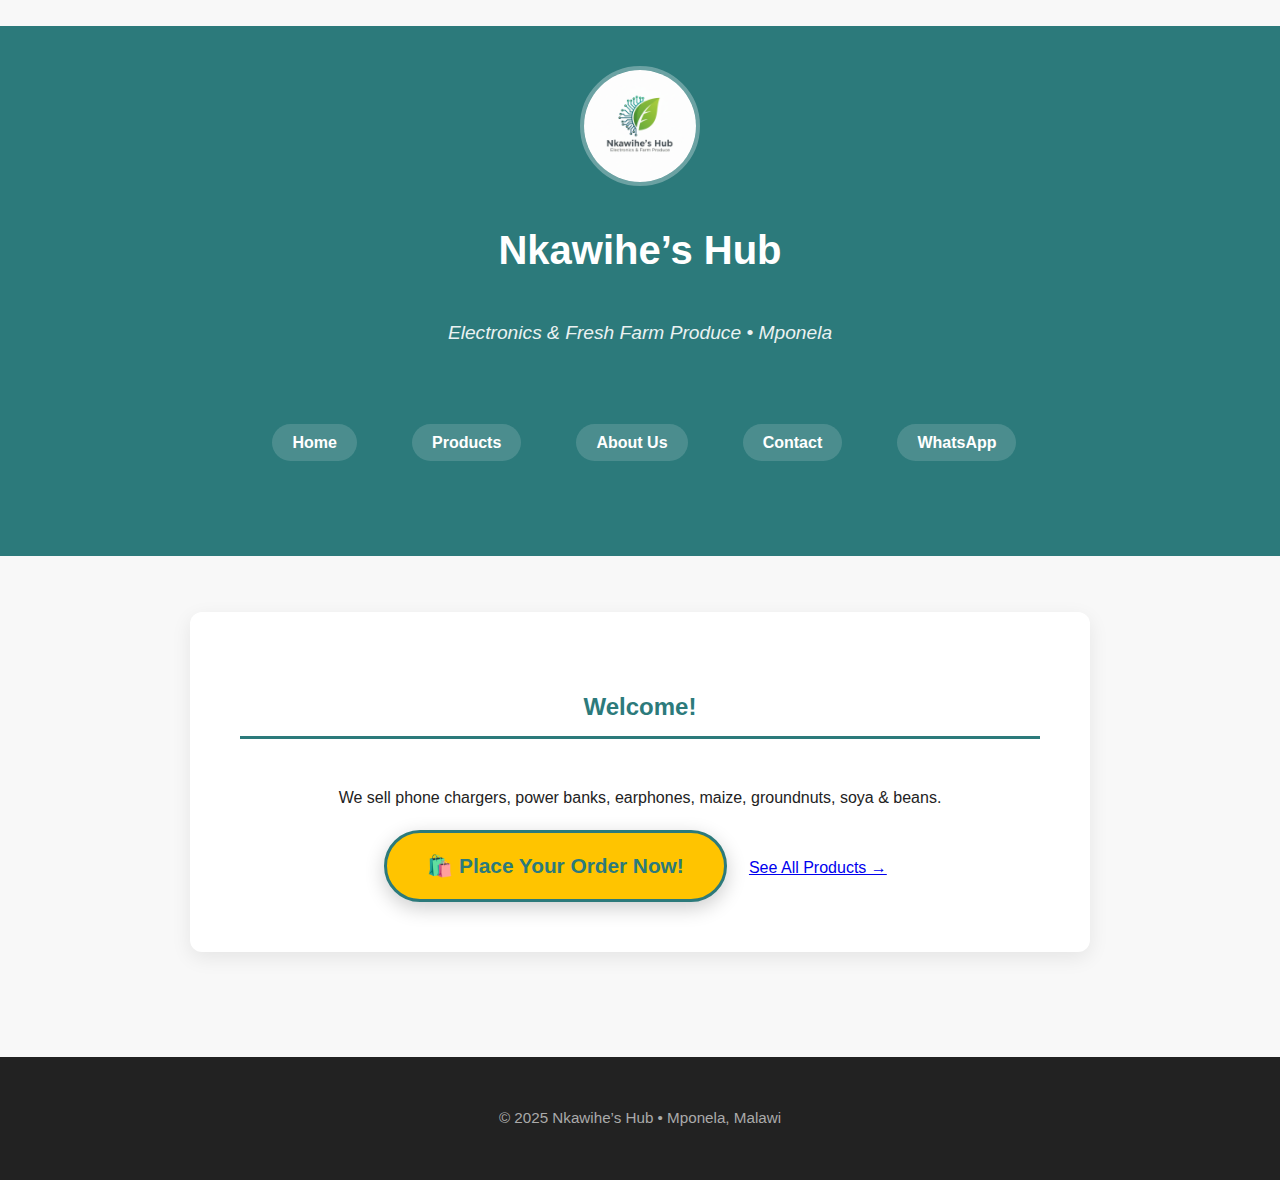
<file: index.html>
<!DOCTYPE html>
<html lang="en">
<head>
  <meta charset="UTF-8">
  <meta name="viewport" content="width=device-width, initial-scale=1.0">
  <title>Nkawihe’s Hub | Mponela</title>
  <link rel="icon" type="image/png" href="favicon.png">
  <link rel="stylesheet" href="style.css">
</head>
<body>
  <header>
    <img src="logo.png" alt="Logo" class="header-logo">
    <h1>Nkawihe’s Hub</h1>
    <p>Electronics & Fresh Farm Produce • Mponela</p>
    <nav>
      <ul>
        <li><a href="index.html">Home</a></li>
        <li><a href="products.html">Products</a></li>
        <li><a href="about.html">About Us</a></li>
        <li><a href="contact.html">Contact</a></li>
        <li><a href="https://wa.me/+265997000400" target="_blank">WhatsApp</a></li>
      </ul>
    </nav>
  </header>

  <section style="text-align:center; padding:50px;">
    <h2>Welcome!</h2>
    <p>We sell phone chargers, power banks, earphones, maize, groundnuts, soya & beans.</p>
    
    <a href="order-form.html" class="cta-button" style="margin-top: 20px;">🛍️ Place Your Order Now!</a>
    
        <a href="products.html" class="btn" style="margin-top: 20px;">See All Products →</a>
  </section>

  <footer>
    <p>© 2025 Nkawihe’s Hub • Mponela, Malawi</p>
  </footer>
</body>
</html>
</file>
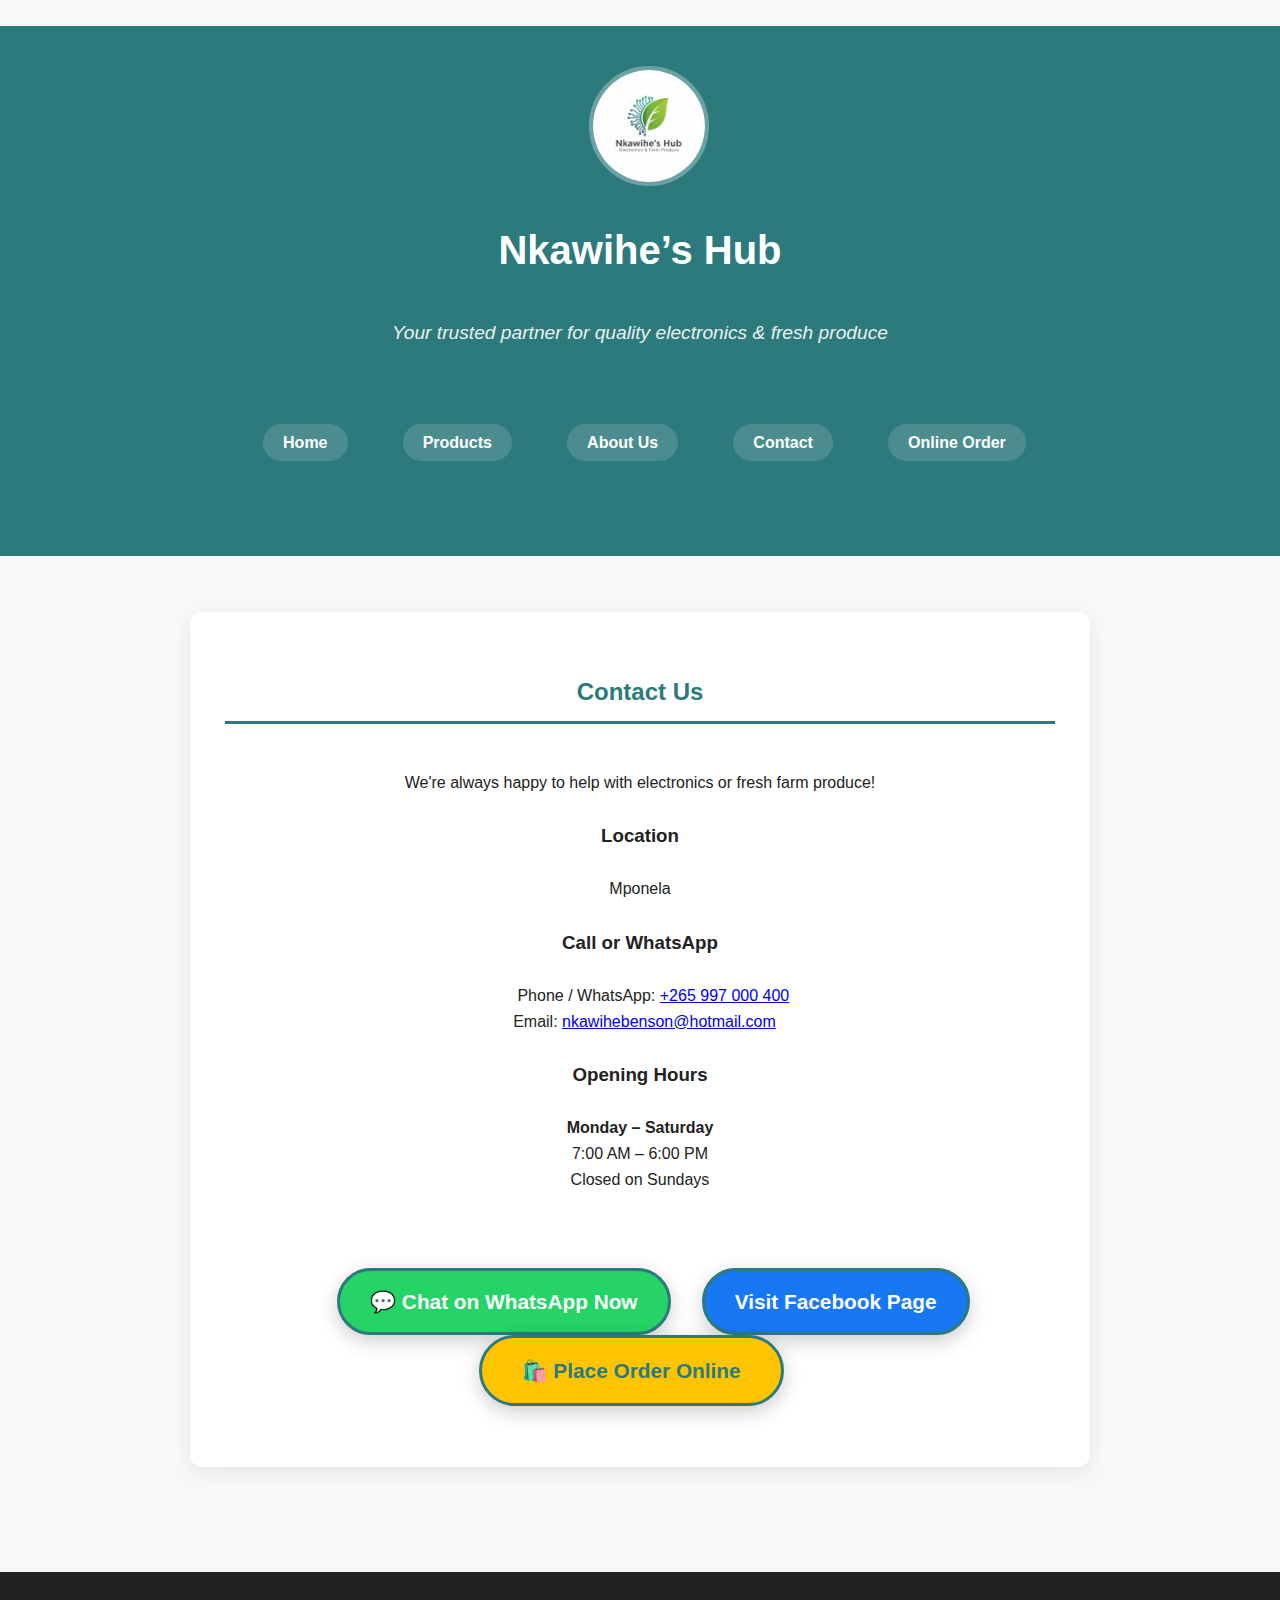
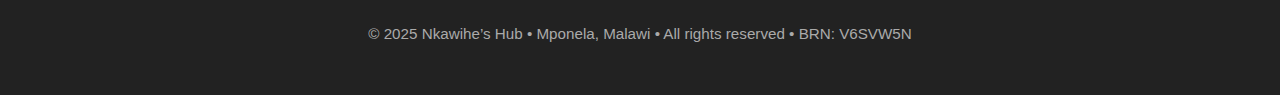
<file: contact.html>
<!DOCTYPE html>
<html lang="en">
<head>
  <meta charset="UTF-8" />
  <meta name="viewport" content="width=device-width, initial-scale=1.0" />
  <meta name="description" content="Contact Nkawihe’s Hub – Mponela | Call/WhatsApp +265 997 000 400" />
  <title>Contact | Nkawihe’s Hub</title>
  <link rel="icon" type="image/png" href="favicon.png">
    <link rel="stylesheet" href="style.css" />
  </head>
<body>

  <header>
        <img src="logo.png" alt="Nkawihe's Hub Logo" class="header-logo">
    <h1>Nkawihe’s Hub</h1>
    <p>Your trusted partner for quality electronics & fresh produce</p>
    <nav>
      <ul>
        <li><a href="index.html">Home</a></li>
        <li><a href="products.html">Products</a></li>
        <li><a href="about.html">About Us</a></li>
        <li><a href="contact.html">Contact</a></li>
        <li><a href="order-form.html">Online Order</a></li>
      </ul>
    </nav>
  </header>

    <section style="text-align:center;">
    <h2>Contact Us</h2>
    <p>We're always happy to help with electronics or fresh farm produce!</p>

    <h3>Location</h3>
    <p>Mponela</p>

    <h3>Call or WhatsApp</h3>
    <p>
      Phone / WhatsApp: <a href="tel:+265997000400">+265 997 000 400</a><br>
      Email: <a href="mailto:nkawihebenson@hotmail.com">nkawihebenson@hotmail.com</a>
    </p>

    <h3>Opening Hours</h3>
    <p><strong>Monday – Saturday</strong><br>7:00 AM – 6:00 PM<br>Closed on Sundays</p>

    <div style="margin-top:50px;">
            <a href="https://wa.me/265997000400" target="_blank" class="cta-button whatsapp">💬 Chat on WhatsApp Now</a>
      <a href="https://facebook.com/nkawiheshub" target="_blank" class="cta-button facebook">Visit Facebook Page</a>
      <a href="order-form.html" class="cta-button">🛍️ Place Order Online</a>
    </div>
  </section>

  <footer>
    <p>© 2025 Nkawihe’s Hub • Mponela, Malawi • All rights reserved • BRN: V6SVW5N</p>
  </footer>

</body>
</html>
</file>
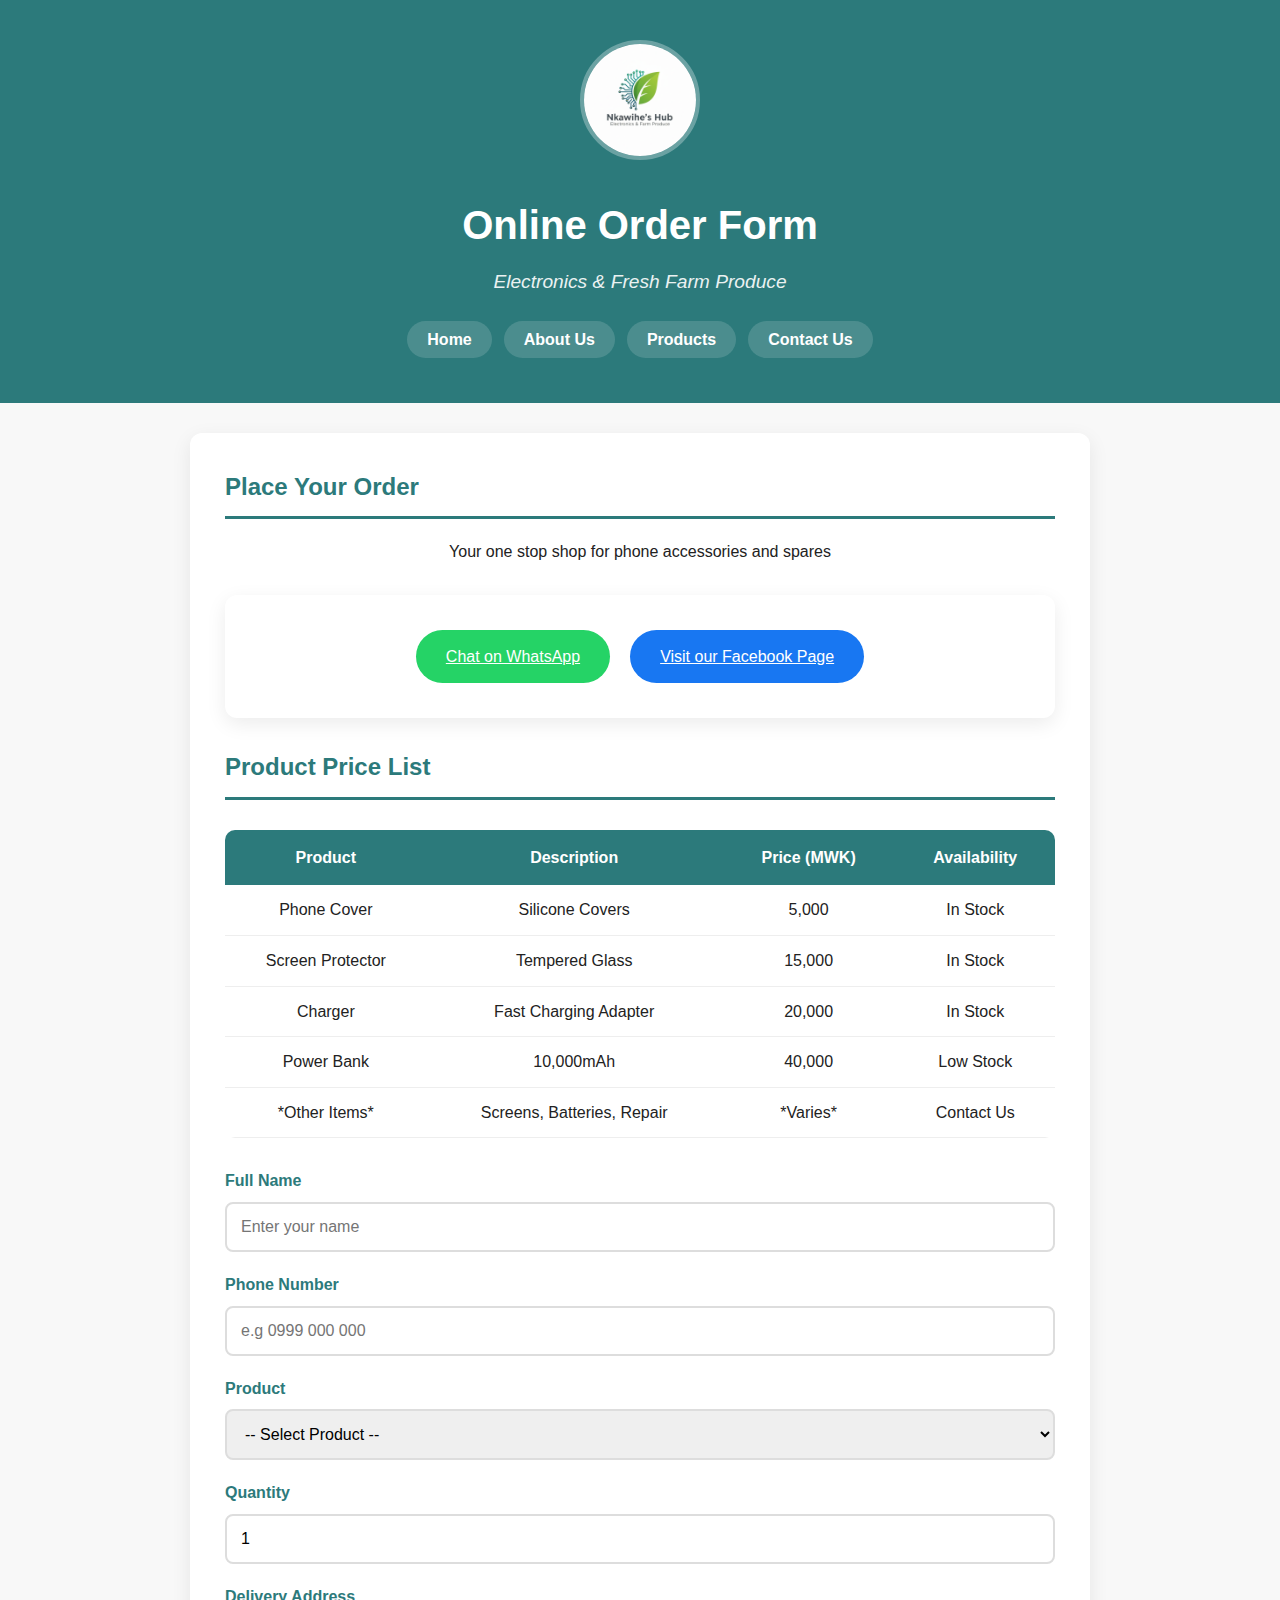
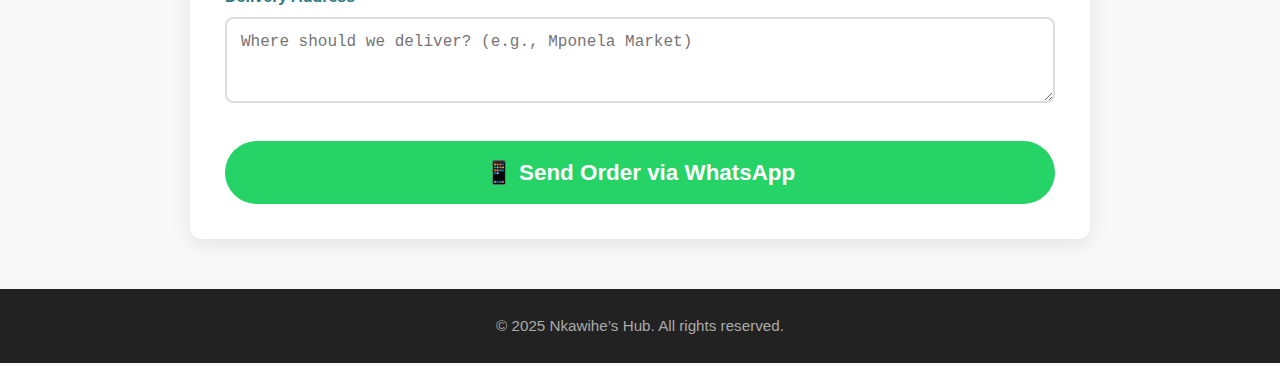
<file: order-form.html>
<!DOCTYPE html>
<html lang="en">
<head>
  <meta charset="UTF-8" />
  <meta name="viewport" content="width=device-width, initial-scale=1.0" />
  <title>Nkawihe's Hub - Online Order</title>
  
  <link rel="stylesheet" href="style.css" /> 
  <link rel="icon" type="image/png" href="favicon.png"> 
</head>
<body>
  
  <header>
    <img src="logo.png" alt="Nkawihe's Hub Logo" class="header-logo"> 
    
    <h1>Online Order Form</h1>
    <p>Electronics & Fresh Farm Produce</p>
    
    <nav>
      <ul>
        <li><a href="index.html">Home</a></li>
        <li><a href="about.html">About Us</a></li>
        <li><a href="products.html">Products</a></li>
        <li><a href="contact.html">Contact Us</a></li>
      </ul>
    </nav>
  </header>

  <div class="container">
    <h2>Place Your Order</h2>
    <p style="text-align:center;">Your one stop shop for phone accessories and spares</p>
    
    <section class="social-links" style="margin-bottom: 30px;">
      <a class="whatsapp" href="https://wa.me/265997000400" target="_blank">Chat on WhatsApp</a>
      <a class="facebook" href="https://facebook.com/nkawiheshub" target="_blank">Visit our Facebook Page</a>
    </section>
    
    <h2>Product Price List</h2>
    <table>
      <tr>
        <th>Product</th>
        <th>Description</th>
        <th>Price (MWK)</th>
        <th>Availability</th>
      </tr>
      <tr>
        <td>Phone Cover</td>
        <td>Silicone Covers</td>
        <td>5,000</td>
        <td>In Stock</td>
      </tr>
      <tr>
        <td>Screen Protector</td>
        <td>Tempered Glass</td>
        <td>15,000</td>
        <td>In Stock</td>
      </tr>
      <tr>
        <td>Charger</td>
        <td>Fast Charging Adapter</td>
        <td>20,000</td>
        <td>In Stock</td>
      </tr>
      <tr>
        <td>Power Bank</td>
        <td>10,000mAh</td>
        <td>40,000</td>
        <td>Low Stock</td>
      </tr>
      <tr>
        <td>*Other Items*</td>
        <td>Screens, Batteries, Repair</td>
        <td>*Varies*</td>
        <td>Contact Us</td>
      </tr>
    </table>
    
    <form id="orderForm" onsubmit="sendToWhatsApp(event)">
      <div class="form-group">
        <label>Full Name</label>
        <input type="text" id="fullname" placeholder="Enter your name" required />
      </div>
      
      <div class="form-group">
        <label>Phone Number</label>
        <input type="tel" id="phone" placeholder="e.g 0999 000 000" required />
      </div>
      
      <div class="form-group">
        <label>Product</label>
        <select id="product" required>
          <option value="">-- Select Product --</option>
          <option value="Phone Cover - MK 5,000">Phone Cover - MK 5,000</option>
          <option value="Screen Protector - MK 15,000">Screen Protector - MK 15,000</option>
          <option value="Charger - MK 20,000">Charger - MK 20,000</option>
          <option value="Power Bank - MK 40,000">Power Bank - MK 40,000</option>
          <option value="Other/Custom Inquiry">Other/Custom Inquiry - Contact for Price</option>
        </select>
      </div>
      
      <div class="form-group">
        <label>Quantity</label>
        <input type="number" id="quantity" min="1" value="1" required />
      </div>
      
      <div class="form-group">
        <label>Delivery Address</label>
        <textarea id="address" rows="3" placeholder="Where should we deliver? (e.g., Mponela Market)" required></textarea>
      </div>
      
      <button type="submit" id="submitButton">📱 Send Order via WhatsApp</button>
    </form>
  </div>
  
  <footer>
    <p>© 2025 Nkawihe’s Hub. All rights reserved.</p>
  </footer>

  <script>
    function sendToWhatsApp(event) {
      event.preventDefault();
      
      const fullname = document.getElementById('fullname').value;
      const phone = document.getElementById('phone').value;
      const product = document.getElementById('product').value;
      const quantity = document.getElementById('quantity').value;
      const address = document.getElementById('address').value;
      const button = document.getElementById('submitButton');
      
      // Construct the formatted message
      const message = \`*NEW ORDER FROM WEBSITE*%0A%0A*Customer:* ${fullname}%0A*Phone:* ${phone}%0A*Product:* ${product}%0A*Quantity:* ${quantity}%0A*Delivery Address:* ${address}%0A%0AThank you for ordering from Nkawihe's Hub!\`;
      
      // WhatsApp API URL
      const whatsappURL = \`https://wa.me/265997000400?text=${message}\`;
      
      // Open the WhatsApp chat in a new window/tab
      window.open(whatsappURL, '_blank');
      
      // Provide visual feedback and reset form
      button.textContent = '✅ Order Sent! Please check WhatsApp.';
      button.style.backgroundColor = '#20ba5a'; 

      setTimeout(() => {
        button.textContent = '📱 Send Order via WhatsApp';
        button.style.backgroundColor = '#25d366';
      }, 3000); 

      document.getElementById('orderForm').reset();
    }
  </script>
</body>
</html>
</file>
<file: style.css>
/* ============================================= */
/*  Nkawihe’s Hub – FINAL style.css (2025)      */
/*  Horizontal menu on ALL devices + clean look */
/* ============================================= */

:root {
  --primary: #2c7a7b;
  --accent: #ffc400;
  --text: #222;
  --bg: #f8f8f8;
}

* { box-sizing: border-box; margin: 0; padding: 0; }

body {
  font-family: 'Poppins', sans-serif;
  background: var(--bg);
  color: var(--text);
  line-height: 1.6;
}

/* Header */
header {
  background: var(--primary);
  color: white;
  text-align: center;
  padding: 40px 20px;
}

.header-logo {
  max-width: 120px;
  height: auto;
  border-radius: 50%;
  border: 4px solid rgba(255,255,255,0.3);
  margin-bottom: 15px;
}

header h1 { font-size: 2.5rem; margin: 10px 0; }
header p  { font-size: 1.2rem; font-style: italic; opacity: 0.9; margin-bottom: 20px; }

/* NAVIGATION – HORIZONTAL ON PHONES TOO */
nav ul {
  list-style: none;
  display: flex;
  flex-wrap: wrap;
  justify-content: center;
  gap: 12px;
  padding: 10px 0;
}

nav a {
  color: white;
  text-decoration: none;
  font-weight: 600;
  font-size: 1rem;
  padding: 10px 20px;
  border-radius: 30px;
  background: rgba(255,255,255,0.15);
  transition: all 0.3s;
  white-space: nowrap;
}

nav a:hover {
  background: var(--accent);
  color: var(--primary);
  transform: scale(1.05);
}

/* Sections */
section, .container {
  max-width: 900px;
  margin: 30px auto;
  padding: 35px;
  background: white;
  border-radius: 12px;
  box-shadow: 0 6px 20px rgba(0,0,0,0.08);
}

h2 {
  color: var(--primary);
  border-bottom: 3px solid var(--primary);
  padding-bottom: 10px;
  margin-bottom: 20px;
}

/* CTA Buttons */
.cta-button {
  display: inline-block;
  padding: 16px 40px;
  background: var(--accent);
  color: var(--primary);
  font-weight: bold;
  font-size: 1.3rem;
  text-decoration: none;
  border-radius: 50px;
  border: 3px solid var(--primary);
  box-shadow: 0 6px 20px rgba(0,0,0,0.2);
  transition: all 0.3s;
}

.cta-button:hover {
  background: #e6b000;
  transform: translateY(-4px);
}

/* Social Buttons */
.social-links {
  display: flex;
  justify-content: center;
  gap: 20px;
  flex-wrap: wrap;
  margin: 30px 0;
}

.whatsapp { background: #25d366 !important; color: white !important; padding: 14px 30px; border-radius: 50px; }
.facebook { background: #1877f2 !important; color: white !important; padding: 14px 30px; border-radius: 50px; }

/* Gallery */
.gallery {
  display: grid;
  grid-template-columns: repeat(auto-fit, minmax(260px, 1fr));
  gap: 25px;
  padding: 10px;
}

.gallery-item {
  background: white;
  border-radius: 12px;
  overflow: hidden;
  box-shadow: 0 4px 15px rgba(0,0,0,0.08);
  transition: transform 0.3s;
}

.gallery-item:hover { transform: translateY(-8px); }
.gallery-item img { width: 100%; height: 220px; object-fit: cover; }
.gallery-item p { padding: 15px; margin: 0; font-weight: 600; color: var(--primary); background: #f9f9f9; }

/* Form */
.form-group { margin-bottom: 20px; }
form label { display: block; margin-bottom: 8px; font-weight: 600; color: var(--primary); }
form input, form textarea, form select {
  width: 100%;
  padding: 14px;
  border: 2px solid #ddd;
  border-radius: 8px;
  font-size: 1rem;
}
#submitButton {
  background: #25d366;
  color: white;
  border: none;
  padding: 18px;
  font-size: 1.4rem;
  font-weight: bold;
  border-radius: 50px;
  cursor: pointer;
  width: 100%;
  margin-top: 10px;
}
#submitButton:hover { background: #1eba57; }

/* Table */
table { width: 100%; border-collapse: collapse; margin: 30px 0; border-radius: 10px; overflow: hidden; }
table th { background: var(--primary); color: white; padding: 15px; }
table td { padding: 12px; text-align: center; border-bottom: 1px solid #eee; }

/* Footer */
footer {
  background: #222;
  color: #aaa;
  text-align: center;
  padding: 25px;
  margin-top: 50px;
  font-size: 0.95rem;
}

/* Mobile Adjustments */
@media (max-width: 768px) {
  header h1 { font-size: 2.1rem; }
  section, .container { margin: 15px 10px; padding: 25px; }
  .cta-button { width: 90%; margin: 15px auto; font-size: 1.4rem; }
  nav a { font-size: 0.95rem; padding: 10px 16px; }
}

/* Dark Mode */
.dark-mode {
  background: #121212 !important;
  color: #e0e0e0 !important;
}
.dark-mode header { background: #165a5a !important; }
.dark-mode section, .dark-mode .container, .dark-mode .gallery-item, .dark-mode table {
  background: #1e1e1e !important;
}
.dark-mode table th { background: #165a5a !important; }
.dark-mode input, .dark-mode textarea, .dark-mode select {
  background: #333 !important;
  color: #e0e0e0 !important;
  border-color: #555 !important;
}
</file>
